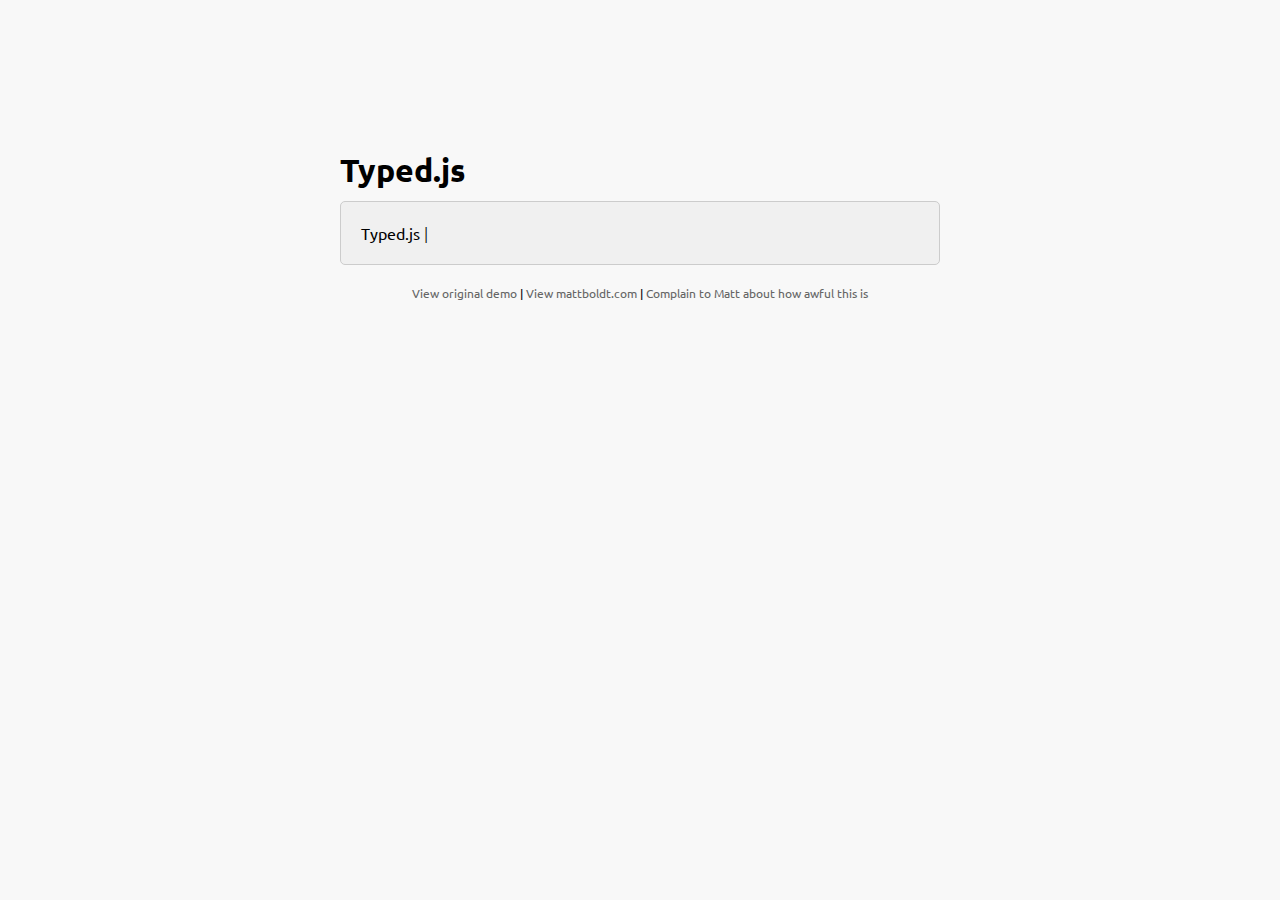
<file: js/typed.js-master/index.htm>
<!doctype html>
<html lang="en">
<head>
    <meta charset="UTF-8">
    <title>Typed.js - Type your heart out</title>
    <script src="js/typed.js" type="text/javascript"></script>
    <script>
    document.addEventListener('DOMContentLoaded', function(){

        Typed.new("#typed", {
            stringsElement: document.getElementById('typed-strings'),
            typeSpeed: 30,
            backDelay: 500,
            loop: false,
            contentType: 'html', // or text
            // defaults to null for infinite loop
            loopCount: null,
            callback: function(){ foo(); },
            resetCallback: function() { newTyped(); }
        });

        var resetElement = document.querySelector('.reset');
        if(resetElement) {
            resetElement.addEventListener('click', function() {
                document.getElementById('typed')._typed.reset();
            });
        }

    });

    function newTyped(){ /* A new typed object */ }

    function foo(){ console.log("Callback"); }

    </script>
    <link href="main.css" rel="stylesheet"/>
    <style>
        /* code for animated blinking cursor */
        .typed-cursor{
            opacity: 1;
            font-weight: 100;
            -webkit-animation: blink 0.7s infinite;
            -moz-animation: blink 0.7s infinite;
            -ms-animation: blink 0.7s infinite;
            -o-animation: blink 0.7s infinite;
            animation: blink 0.7s infinite;
        }
        @-keyframes blink{
            0% { opacity:1; }
            50% { opacity:0; }
            100% { opacity:1; }
        }
        @-webkit-keyframes blink{
            0% { opacity:1; }
            50% { opacity:0; }
            100% { opacity:1; }
        }
        @-moz-keyframes blink{
            0% { opacity:1; }
            50% { opacity:0; }
            100% { opacity:1; }
        }
        @-ms-keyframes blink{
            0% { opacity:1; }
            50% { opacity:0; }
            100% { opacity:1; }
        }
        @-o-keyframes blink{
            0% { opacity:1; }
            50% { opacity:0; }
            100% { opacity:1; }
        }

        .typed-fade-out{
            opacity: 0;
            animation: 0;
            transition: opacity .25s;
        }
    </style>
</head>
<body>

    <div class="wrap">
        <h1 class="h1">Typed.js</h1>

        <div class="type-wrap">
            <div id="typed-strings">
                <span>Typed.js is a <strong>JavaScript</strong> library.</span>
                <p>It <em>types</em> out sentences.</p>
                <p>And then deletes them.</p>
                <p>Try it out!</p>
            </div>
            <span id="typed" style="white-space:pre;"></span>
        </div>

        <div class="links">
            <a href="http://www.mattboldt.com/demos/typed-js">View original demo</a> | <a href="http://www.mattboldt.com">View mattboldt.com</a> | <a href="http://www.twitter.com/atmattb">Complain to Matt about how awful this is</a>
        </div>
    </div>

</body>
</html>
</file>
<file: js/typed.js-master/main.css>
@import url(http://fonts.googleapis.com/css?family=Ubuntu:400,500);

*{
	padding:0;
	margin:0;
}

body{
	font-family: "Ubuntu", sans-serif;
	font-size: 100%;
	background:#f8f8f8;
}

a{
	text-decoration: none;
	color:#666;
}
	a:hover{
		color:#999;
	}
p{
	line-height: 2em;
	margin:0 0 20px;
	text-align: center;
}

.wrap{
	max-width: 600px;
	margin:150px auto;
}

.type-wrap{
	margin:10px auto;
	padding:20px;
	background:#f0f0f0;
	border-radius:5px;
	border:#CCC 1px solid;
}

.links{
	margin:20px 0;
	font-size: 0.75em;
	text-align: center;
}
</file>
